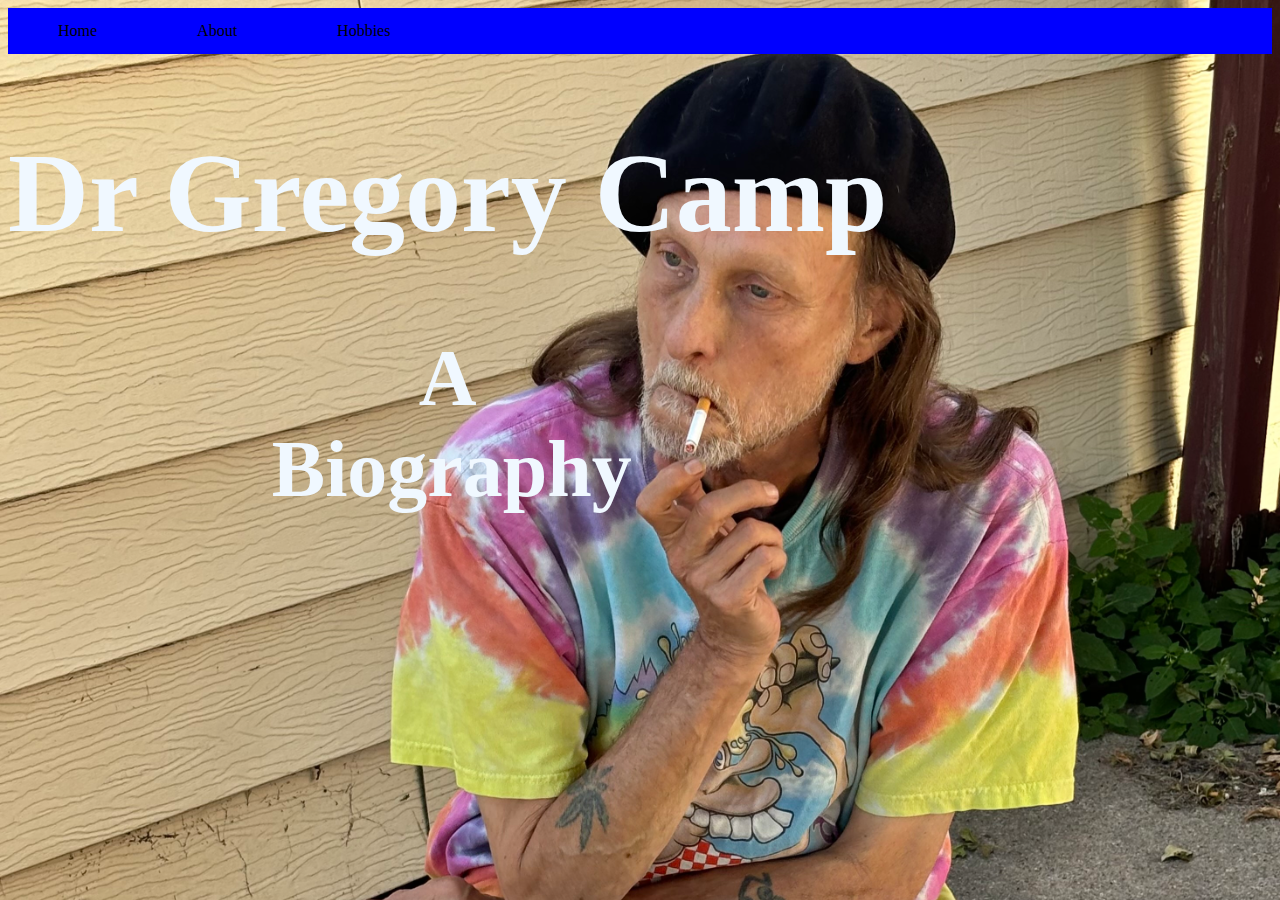
<file: index.html>
<!DOCTYPE html>
<html lang="en">
<head>
    <meta charset="UTF-8">
    <meta name="viewport" content="width=device-width, initial-scale=1.0">
    <title>landing page</title>
    <link href="site.css" type="text/css"
          rel="stylesheet">
</head>
<body class="containerHome">
    <div id="navbar">
        <a href="index.html">Home</a>
        <a href="about.html">About</a>
        <a href="hobbies.html">Hobbies</a>
    </div>
    <header id="item1">
        <h1 class="home">Dr Gregory Camp</h1>
        <h2 class="home">A Biography</h2>
    </header>
   
         
</body>
</html>
</file>
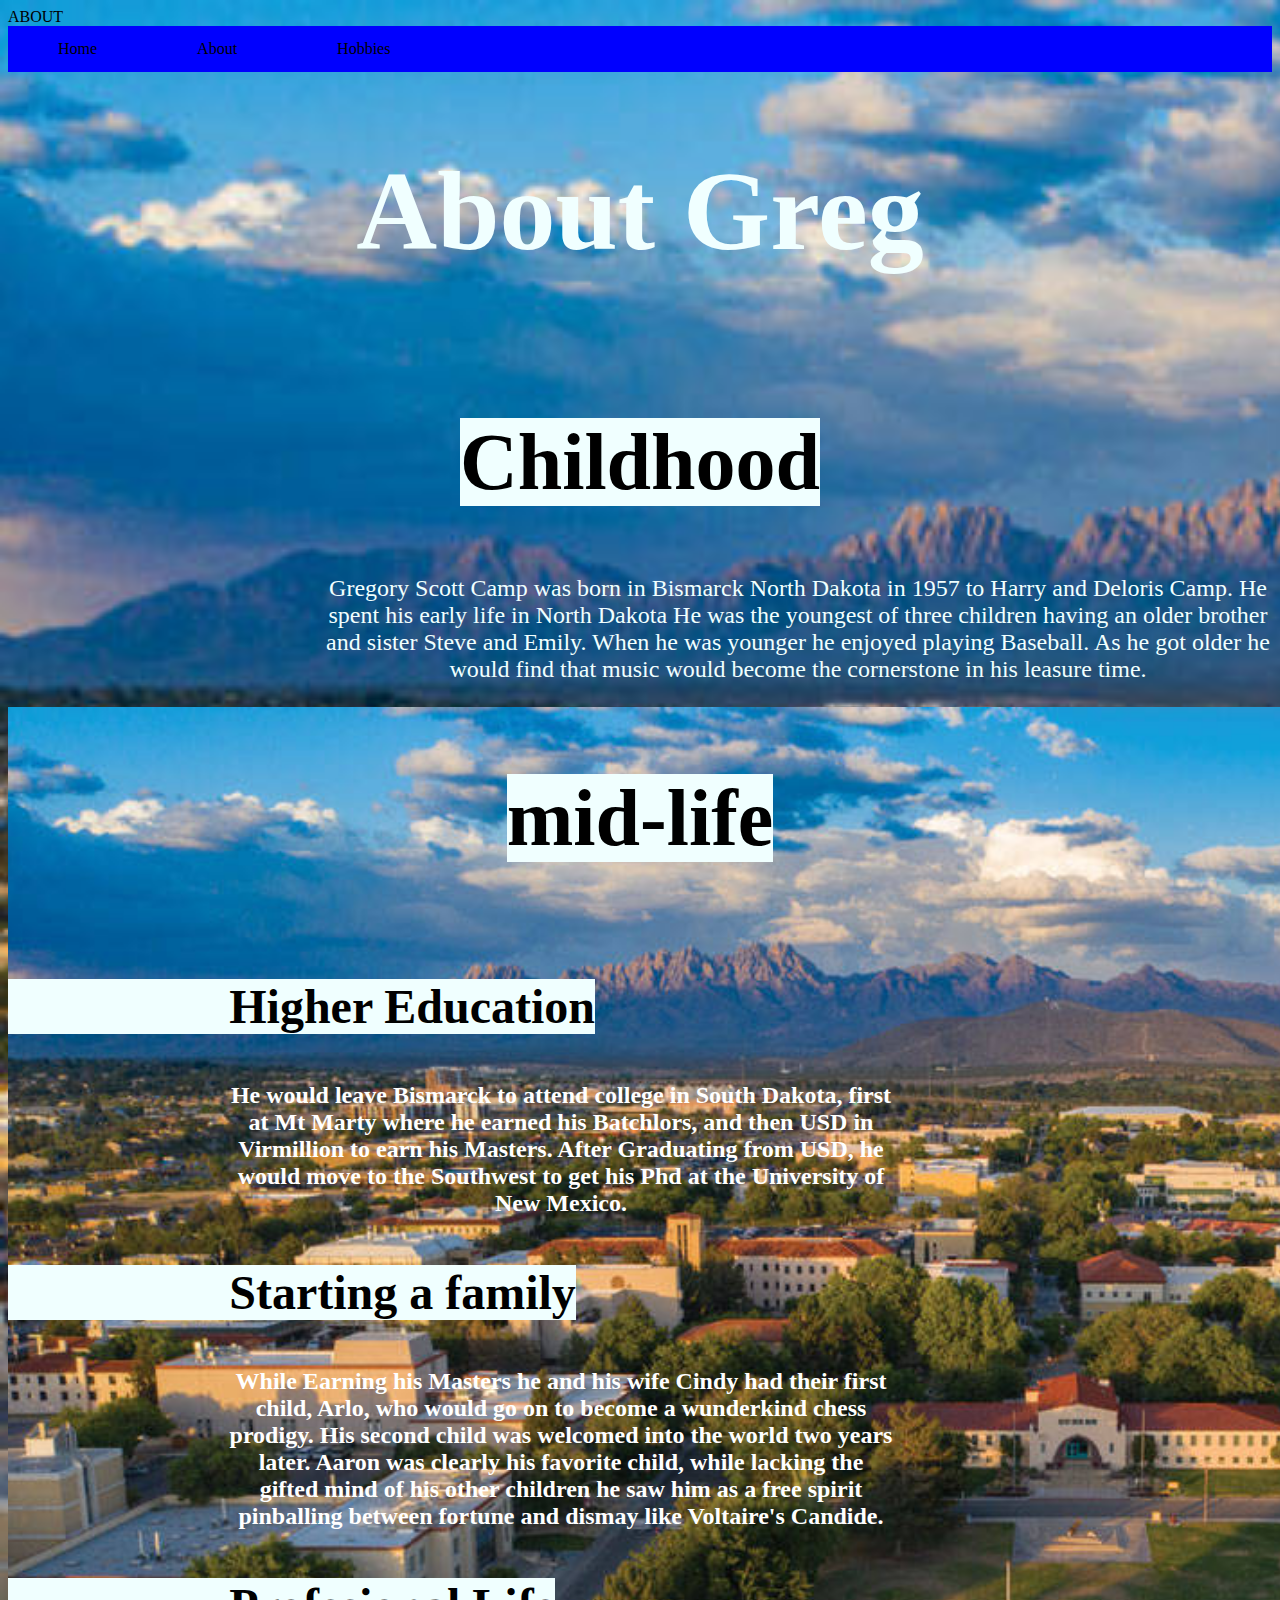
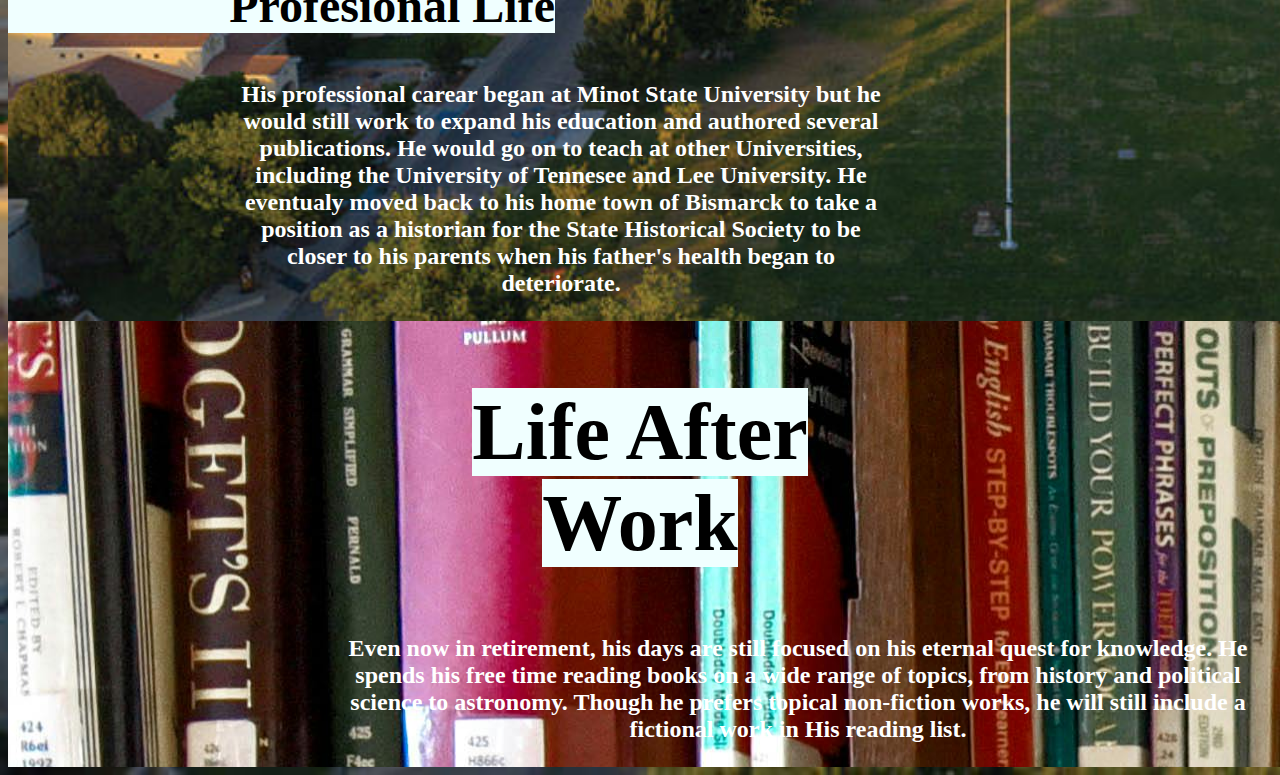
<file: about.html>
<!DOCTYPE html>
<html lang="en">
<head>
    <meta charset="UTF-8">
    <meta name="viewport" content="width=device-width, initial-scale=1.0">
    <title>bioSite-about</title>
    <link href="site.css" type="text/css"
          rel="stylesheet">
</head>
<body>
    <header>ABOUT</header>
    <!--navbar molecule-->
    <div id="navbar">
        <a href="index.html">Home</a>
        <a href="about.html">About</a>
        <a href="hobbies.html">Hobbies</a>
    </div>
    
    <div class="containerAbout">
        <h1>About Greg</h1>
        <div id="childhood">
            <h2><span class="backgroundH">Childhood</span></h2>
            <p id="childhoodText"><span class="backgroundP">Gregory Scott Camp was born in Bismarck North Dakota in 1957 to Harry and Deloris Camp. He spent his early life in North Dakota
                He was the youngest of three children having an older brother and sister Steve and Emily. When he was younger
                he enjoyed playing Baseball. As he got older he would find that music would become the cornerstone in his 
                leasure time.
            </span>  </p>
        </div>
        
        <div id="mid-life">
            <h2><span class="backgroundH">mid-life</span></h2>
            <div id="lifestageContent">
                <h3>Higher Education</h3>
            <p class="text"><span class="backgroundP">He would leave Bismarck to attend college in South Dakota, first at Mt Marty
                where he earned his Batchlors, and then USD in Virmillion to earn his Masters.
                After Graduating from USD, he would move to the Southwest to get his Phd at the University of
                New Mexico.</span></p>
            <h3>Starting a family</h3>
            <p class="text"><span class="backgroundP">While Earning his Masters he and his wife Cindy had their first child, Arlo, who would go on to become a wunderkind chess prodigy.
                His second child was welcomed into the world two years later. Aaron was clearly his favorite child, while lacking the gifted mind of his other children
                he saw him as a free spirit pinballing between fortune and dismay like Voltaire's Candide.</span></p>
            <h3>Profesional Life</h3>
            <p class="text">His professional carear began at Minot State University but he would still work to expand his education and authored several publications.
                He would go on to teach at other Universities, including the University of Tennesee and Lee University.
             He eventualy moved back to his home town of Bismarck to take a position as a historian for the State Historical Society
            to be closer to his parents when his father's health began to deteriorate.</p>
            </div>
        </div>
         <div id="retirement">
            <h2><span class="backgroundH">Life After Work</span></h2>
            <p class="text"><span class="backgroundP">Even now in retirement, his days are still focused on his eternal quest for knowledge.
                He spends his free time reading books on a wide range of topics, from history and political science
                to astronomy. Though he prefers topical non-fiction works, he will still include a fictional work in His
                reading list.</span>
            </p>
        </div>
        

    </div>

    
</body>
</html>
</file>
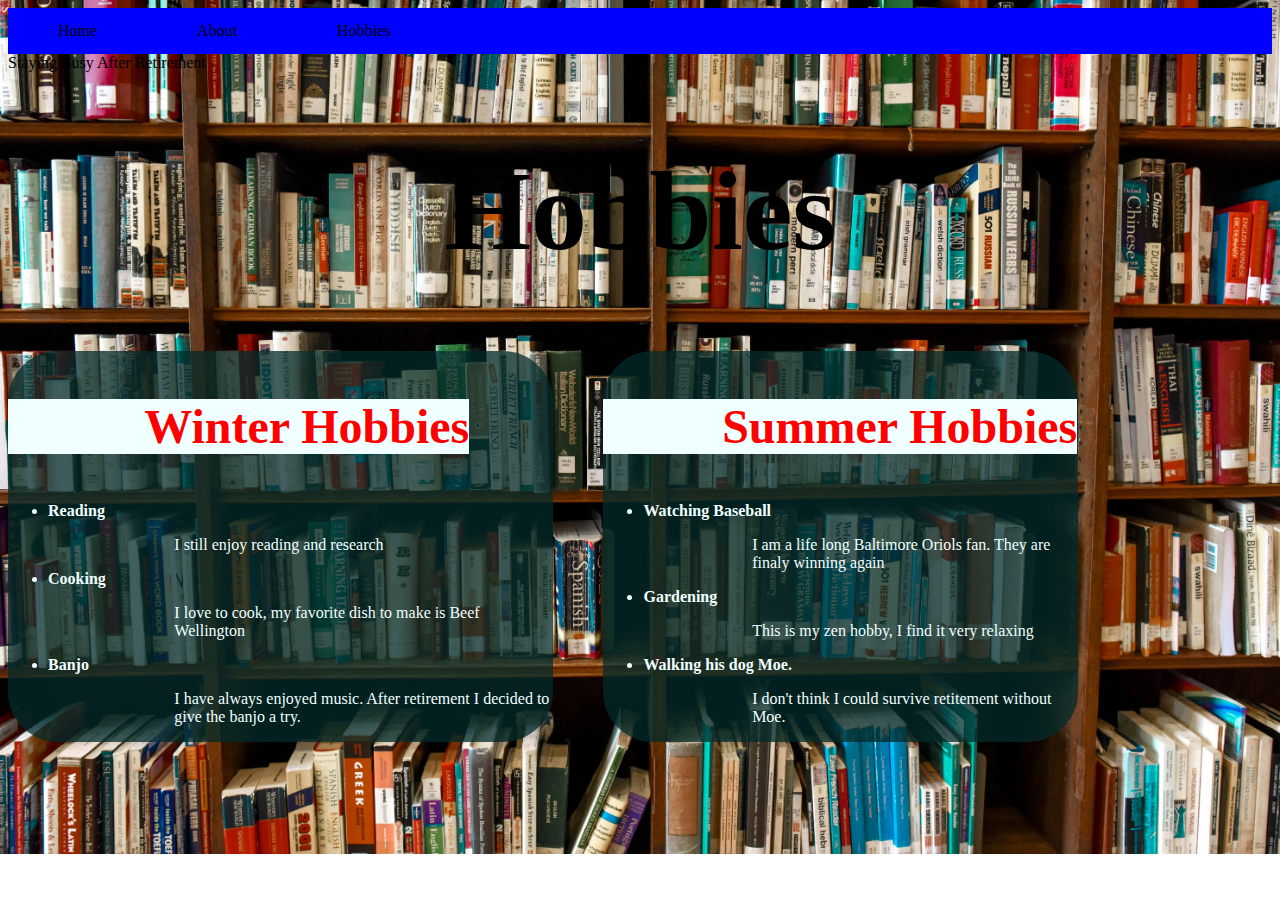
<file: hobbies.html>
<!DOCTYPE html>
<html lang="en">
<head>
    <meta charset="UTF-8">
    <meta name="viewport" content="width=device-width, initial-scale=1.0">
    <title>bioSite-hobbies</title>
    <link href="site.css" type="text/css"
          rel="stylesheet">
</head>
<body id="containerHobbies">
    
     <!--navbar molecule-->
     <div id="navbar">
        <a href="index.html">Home</a>
        <a href="about.html">About</a>
        <a href="hobbies.html">Hobbies</a>
    </div>
    <header>Staying Busy After Retirement</header>
    <h1>Hobbies</h1>
    <div>
        
        <div id="container2">
            <div class="hobbies1">
                <h3 class="listHead">Winter Hobbies</h3>
                <ul>
                    <li>Reading</li>
                        <p>I still enjoy reading and research</p>
                    <li>Cooking</li>
                        <p>I love to cook, my favorite dish to make is Beef Wellington </p>
                    <li>Banjo</li>
                        <p>I have always enjoyed music. After retirement I decided to give the banjo a try.</p>
                </ul>
            </div>
           
            <div class="hobbies2">
                <h3 class="listHead">Summer Hobbies</h3>
                <ul>
                    <li>Watching Baseball</li>
                        <p>I am a life long Baltimore Oriols fan. They are finaly winning again</p>
                    <li>Gardening</li>
                        <p>This is my zen hobby, I find it very relaxing</p>
                    <li>Walking his dog Moe.</li>
                        <p>I don't think I could survive retitement without Moe.</p>
                </ul>
            </div>
       
        </div>
       
        
    </div>
   
    
    
   
    
    
</body>
</html>
</file>
<file: site.css>
.header {
    text-align:center;
    font-weight: 700;
    background-color: blue;
    color: whitesmoke;
    font-size: x-large;
    font-family:monospace;
    padding-top: 1px;
    width: 100%;
}
img{
    max-width: 100%;
    height: auto;
}

h1 {
    text-align: center;
    background-size:10%;
    font-size: 7em;

}
h2{
    text-align: center;
    font-weight: 600;
    padding-left: 30%;
    padding-right: 30%;
    color: black;
    font-size: 5em;
}
h3{
    padding-left: 50%;
    width:max-content;
    color: black;
    font-size: 3em;
    background-color: azure;
    padding-left: 25%;
}
#lifestageContent{
    padding-right: 30%;
    
}
#container{
    display: flex;
    flex-direction: row;    
}
#item1{
    float: left;
    
}
#containerHobbies{
    background-image: url("bookcase.jpg");
    background-repeat: no-repeat;
    background-size: cover;
}
.listHead{
    color: red;
}


#container2{
    display: flex;
    flex-direction: row;
    border-radius: 20px;
    color: azure;
    gap: 50px;
    
}
.containerHome{
    background-image: url("gregphoto.jpg");
    background-repeat: no-repeat;
    background-size: cover;
}
.text{
    font-size: x-large;
    color: white;
    font-weight: bolder;
    width: 75%;
    background-position: left;
    padding-right: 100px;
    
}
.hobbies1, .hobbies2{
    display: inline;
    flex-direction: row;
    background-color: rgb(3, 43, 43,.75);
    border-radius: 50px;
    width: fit-content;
}

#childhood{
    padding-right: 50%; 
    width: 100%;
    
}
body{
    background-image: url("UNM.jpg");
    background-repeat: no-repeat;
    background-size: cover;
}
#mid-life{
    display: flex;
    flex-direction: column;
    width: 100%;
    padding-right: 50%;
    background: size 20px;
    background-image: url("UNM.jpg");
    background-repeat: no-repeat;
    background-size:cover;
}
#retirement{
    width: 100%;
    padding-right: 50%;
    background-image: url("bookcase.jpg");
    
}
p{
    padding-left: 25%;
    width: 75%;
    
}
img{
    float:right;
    padding-top: 25px;
}


li{
    font-weight: 700;
}
#navbar {
    overflow: hidden;
    background-color: rgb(21, 0, 255);
    border-bottom-width: 15px;
    border-bottom: black;
    border: 10px;
}
#navbar {
    overflow: hidden;
    background-color: blue;
    border-bottom-width: 15px;
    border-bottom: chocolate;
}
#navbar a{
    float: left;
    display: block;
    color: black;
    text-align: center;
    padding: 14px 50px;
    text-decoration-line: none;
}
#navbar a:hover{
    color: red;
    background-color: black;

}
.home{
    color: aliceblue;
}
.containerAbout{
    display: flex;
    flex-direction: column;
    border-radius: 20px;
    color: azure;
    text-align: center;
    width:  100%;
    
    
}
span{
    width: 75%;
}
.backgroundH{
    background-color: azure;
}
#childhoodText{
    font-size: x-large;
}
</file>
